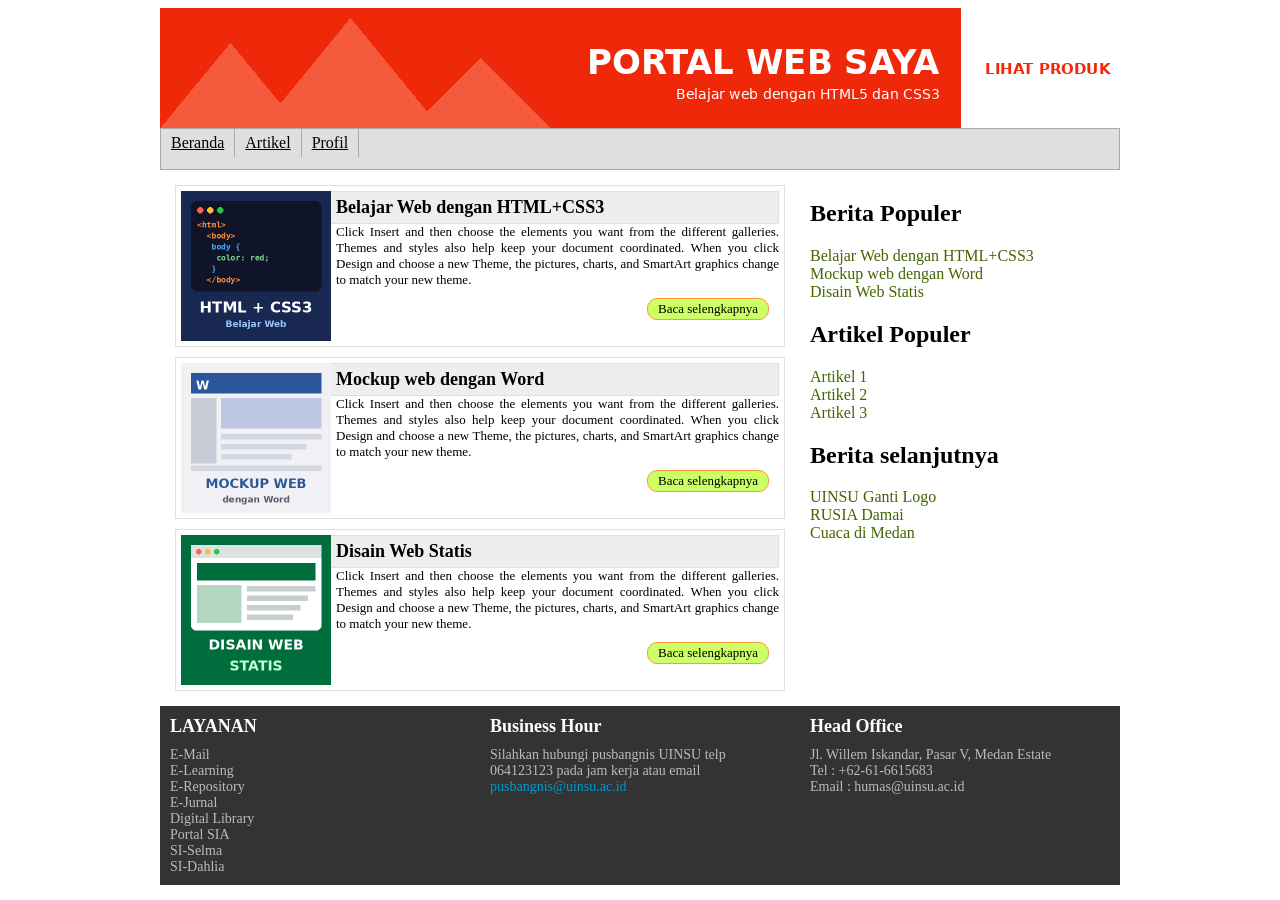
<file: index.html>
<!DOCTYPE html>
<html lang="id">
<head>
    <meta charset="UTF-8">
    <title>Beranda</title><!--title adalah nama tab -->
    <link rel="stylesheet" href="assets/style.css?v=3" type="text/css">
</head>
<body>
<div id="wrapper">
    <div id="container">
        <header><img src="img/Header.png" alt="Header"></header>
        <nav>
            <ul>
                <li><a href="index.html">Beranda</a></li>
                <li><a href="index.html#daftar-artikel">Artikel</a></li>
                <li><a href="#">Profil</a>
                    <ul class="submenu">
                        <li><a href="contact.html">Hub Kami</a></li>
                        <li><a href="profile.html">Tentang kami</a></li>
                    </ul>
                </li>
            </ul>
        </nav>
        <article id="daftar-artikel">
            <div id="single">
                <div id="t-images" style="background-image:url(img/article1.png)">&nbsp;</div>
                <h2>Belajar Web dengan HTML+CSS3</h2>
                Click Insert and then choose the elements you want from the different galleries.
                Themes and styles also help keep your document coordinated. When you click Design
                and choose a new Theme, the pictures, charts, and SmartArt graphics change to match your new theme.
                <div id="more"><a href="article1.html">Baca selengkapnya</a></div>
            </div>

            <div id="single">
                <div id="t-images" style="background-image:url(img/article2.png)">&nbsp;</div>
                <h2>Mockup web dengan Word</h2>
                Click Insert and then choose the elements you want from the different galleries.
                Themes and styles also help keep your document coordinated. When you click Design
                and choose a new Theme, the pictures, charts, and SmartArt graphics change to match your new theme.
                <div id="more"><a href="article2.html">Baca selengkapnya</a></div>
            </div>

            <div id="single">
                <div id="t-images" style="background-image:url(img/article3.png)">&nbsp;</div>
                <h2>Disain Web Statis</h2>
                Click Insert and then choose the elements you want from the different galleries.
                Themes and styles also help keep your document coordinated. When you click Design
                and choose a new Theme, the pictures, charts, and SmartArt graphics change to match your new theme.
                <div id="more"><a href="article3.html">Baca selengkapnya</a></div>
            </div>
        </article>
        <aside>
            <li class="widget">
                <h2>Berita Populer</h2>
                <ul>
                    <li><a href="article1.html">Belajar Web dengan HTML+CSS3</a></li>
                    <li><a href="article2.html">Mockup web dengan Word</a></li>
                    <li><a href="article3.html">Disain Web Statis</a></li>
                </ul>
            </li>
            <li class="widget">
                <h2>Artikel Populer</h2>
                <ul>
                    <li><a href="article1.html">Artikel 1</a></li>
                    <li><a href="article2.html">Artikel 2</a></li>
                    <li><a href="article3.html">Artikel 3</a></li>
                </ul>
            </li>
            <li class="widget">
                <h2>Berita selanjutnya</h2>
                <ul>
                    <li><a href="#">UINSU Ganti Logo</a></li>
                    <li><a href="#">RUSIA Damai</a></li>
                    <li><a href="#">Cuaca di Medan</a></li>
                </ul>
            </li>
        </aside>
        <footer>
            <div id="column">
                <h2>LAYANAN</h2>
                E-Mail<br>E-Learning<br>E-Repository<br>E-Jurnal<br>Digital Library<br>Portal SIA<br>SI-Selma<br>SI-Dahlia
            </div>
            <div id="column">
                <h2>Business Hour</h2>
                Silahkan hubungi pusbangnis UINSU telp 064123123 pada jam kerja atau email
                <a href="#">pusbangnis@uinsu.ac.id</a>
            </div>
            <div id="column">
                <h2>Head Office</h2>
                Jl. Willem Iskandar, Pasar V, Medan Estate<br>
                Tel : +62-61-6615683<br>
                Email : humas@uinsu.ac.id
            </div>
        </footer>
    </div>
</div>
</body>
</html>
</file>
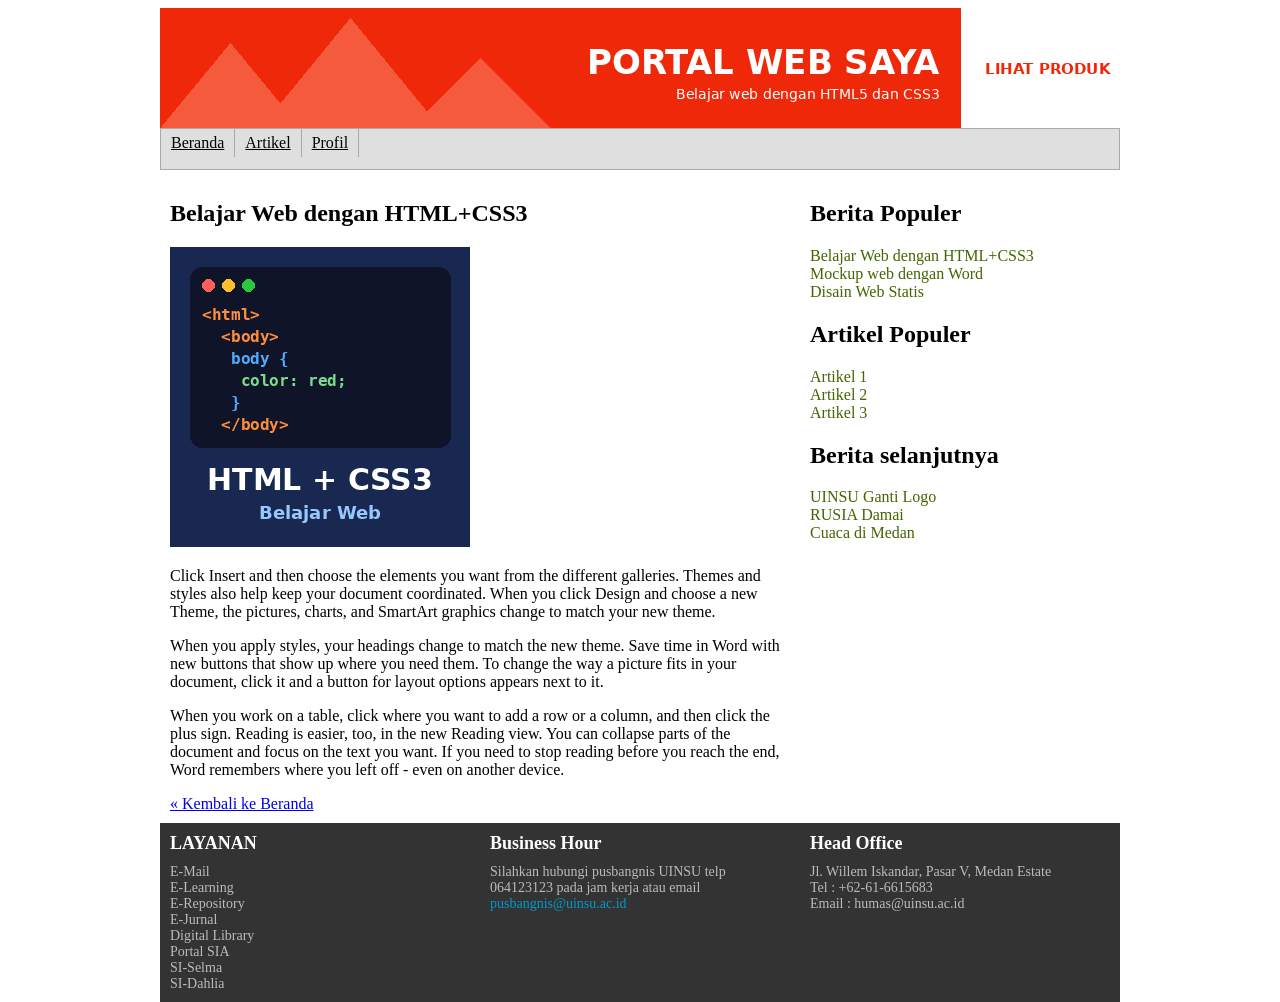
<file: article1.html>
<!DOCTYPE html>
<html lang="id">
<head>
<meta charset="UTF-8">
<title>Belajar Web dengan HTML+CSS3</title>
<link rel="stylesheet" href="assets/style.css?v=3" type="text/css">
</head>
<body>
<div id="wrapper">
<div id="container">
<header><img src="img/Header.png" alt="Header"></header>
<nav>
    <ul>
        <li><a href="index.html">Beranda</a></li>
        <li><a href="index.html#daftar-artikel">Artikel</a></li>
        <li><a href="#">Profil</a>
            <ul class="submenu">
                <li><a href="contact.html">Hub Kami</a></li>
                <li><a href="profile.html">Tentang kami</a></li>
            </ul>
        </li>
    </ul>
</nav>
<article>
    <div id="full">
        <h2>Belajar Web dengan HTML+CSS3</h2>
        <img src="img/article1.png" alt="Belajar Web dengan HTML+CSS3">
        <p>Click Insert and then choose the elements you want from the different galleries. Themes and styles also help keep your document coordinated. When you click Design and choose a new Theme, the pictures, charts, and SmartArt graphics change to match your new theme.</p>
        <p>When you apply styles, your headings change to match the new theme. Save time in Word with new buttons that show up where you need them. To change the way a picture fits in your document, click it and a button for layout options appears next to it.</p>
        <p>When you work on a table, click where you want to add a row or a column, and then click the plus sign. Reading is easier, too, in the new Reading view. You can collapse parts of the document and focus on the text you want. If you need to stop reading before you reach the end, Word remembers where you left off - even on another device.</p>
        <div id="back"><a href="index.html">&laquo; Kembali ke Beranda</a></div>
    </div>
</article>
<aside>
    <li class="widget">
        <h2>Berita Populer</h2>
        <ul>
            <li><a href="article1.html">Belajar Web dengan HTML+CSS3</a></li>
            <li><a href="article2.html">Mockup web dengan Word</a></li>
            <li><a href="article3.html">Disain Web Statis</a></li>
        </ul>
    </li>
    <li class="widget">
        <h2>Artikel Populer</h2>
        <ul>
            <li><a href="article1.html">Artikel 1</a></li>
            <li><a href="article2.html">Artikel 2</a></li>
            <li><a href="article3.html">Artikel 3</a></li>
        </ul>
    </li>
    <li class="widget">
        <h2>Berita selanjutnya</h2>
        <ul>
            <li><a href="#">UINSU Ganti Logo</a></li>
            <li><a href="#">RUSIA Damai</a></li>
            <li><a href="#">Cuaca di Medan</a></li>
        </ul>
    </li>
</aside>
<footer>
    <div id="column">
        <h2>LAYANAN</h2>
        E-Mail<br>E-Learning<br>E-Repository<br>E-Jurnal<br>Digital Library<br>Portal SIA<br>SI-Selma<br>SI-Dahlia
    </div>
    <div id="column">
        <h2>Business Hour</h2>
        Silahkan hubungi pusbangnis UINSU telp 064123123 pada jam kerja atau email
        <a href="#">pusbangnis@uinsu.ac.id</a>
    </div>
    <div id="column">
        <h2>Head Office</h2>
        Jl. Willem Iskandar, Pasar V, Medan Estate<br>
        Tel : +62-61-6615683<br>
        Email : humas@uinsu.ac.id
    </div>
</footer>
</div>
</div>
</body>
</html>
</file>
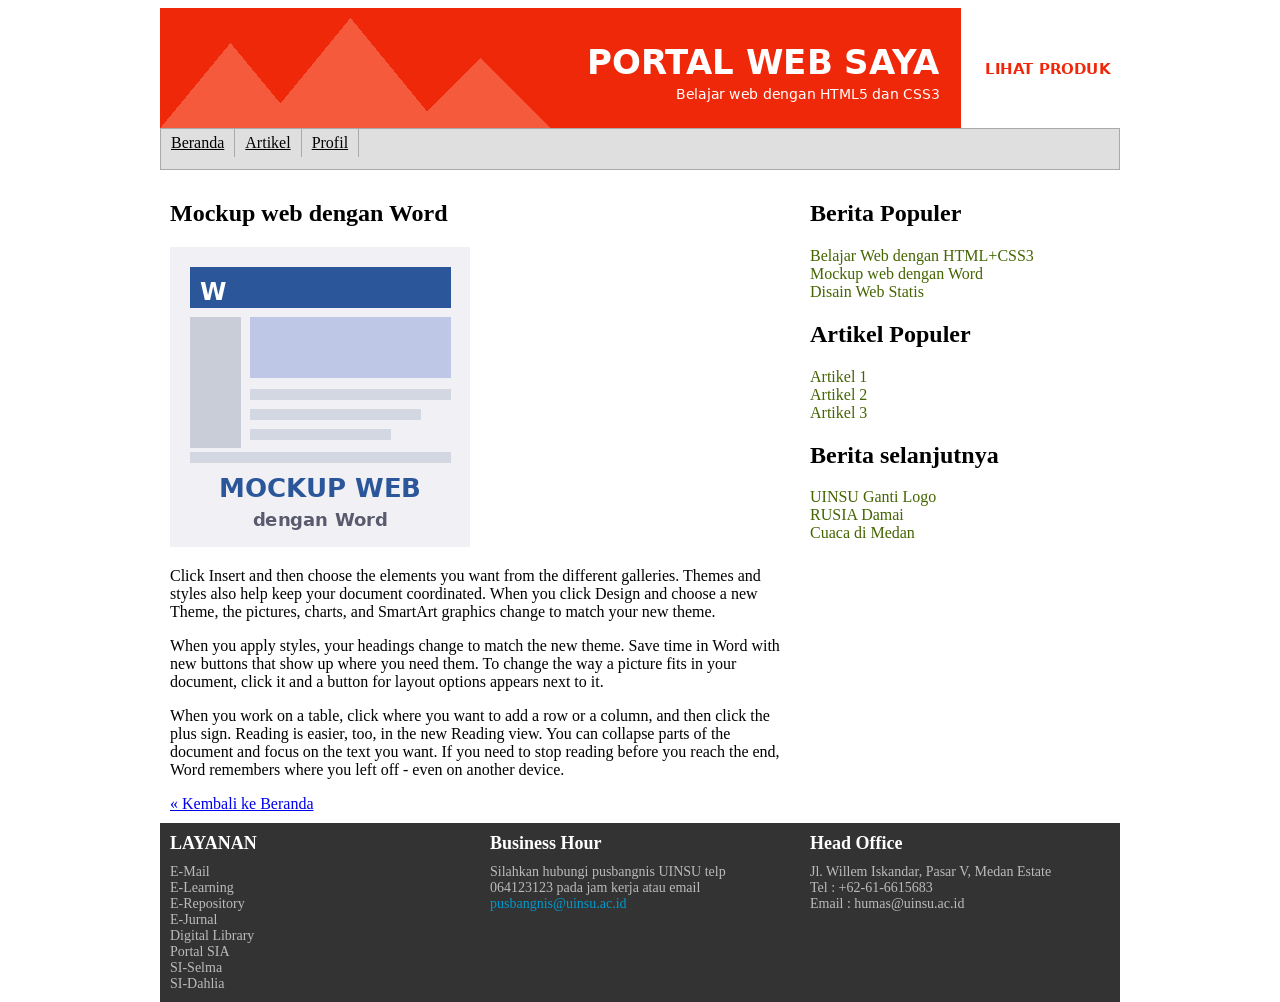
<file: article2.html>
<!DOCTYPE html>
<html lang="id">
<head>
<meta charset="UTF-8">
<title>Mockup web dengan Word</title>
<link rel="stylesheet" href="assets/style.css?v=3" type="text/css">
</head>
<body>
<div id="wrapper">
<div id="container">
<header><img src="img/Header.png" alt="Header"></header>
<nav>
    <ul>
        <li><a href="index.html">Beranda</a></li>
        <li><a href="index.html#daftar-artikel">Artikel</a></li>
        <li><a href="#">Profil</a>
            <ul class="submenu">
                <li><a href="contact.html">Hub Kami</a></li>
                <li><a href="profile.html">Tentang kami</a></li>
            </ul>
        </li>
    </ul>
</nav>
<article>
    <div id="full">
        <h2>Mockup web dengan Word</h2>
        <img src="img/article2.png" alt="Mockup web dengan Word">
        <p>Click Insert and then choose the elements you want from the different galleries. Themes and styles also help keep your document coordinated. When you click Design and choose a new Theme, the pictures, charts, and SmartArt graphics change to match your new theme.</p>
        <p>When you apply styles, your headings change to match the new theme. Save time in Word with new buttons that show up where you need them. To change the way a picture fits in your document, click it and a button for layout options appears next to it.</p>
        <p>When you work on a table, click where you want to add a row or a column, and then click the plus sign. Reading is easier, too, in the new Reading view. You can collapse parts of the document and focus on the text you want. If you need to stop reading before you reach the end, Word remembers where you left off - even on another device.</p>
        <div id="back"><a href="index.html">&laquo; Kembali ke Beranda</a></div>
    </div>
</article>
<aside>
    <li class="widget">
        <h2>Berita Populer</h2>
        <ul>
            <li><a href="article1.html">Belajar Web dengan HTML+CSS3</a></li>
            <li><a href="article2.html">Mockup web dengan Word</a></li>
            <li><a href="article3.html">Disain Web Statis</a></li>
        </ul>
    </li>
    <li class="widget">
        <h2>Artikel Populer</h2>
        <ul>
            <li><a href="article1.html">Artikel 1</a></li>
            <li><a href="article2.html">Artikel 2</a></li>
            <li><a href="article3.html">Artikel 3</a></li>
        </ul>
    </li>
    <li class="widget">
        <h2>Berita selanjutnya</h2>
        <ul>
            <li><a href="#">UINSU Ganti Logo</a></li>
            <li><a href="#">RUSIA Damai</a></li>
            <li><a href="#">Cuaca di Medan</a></li>
        </ul>
    </li>
</aside>
<footer>
    <div id="column">
        <h2>LAYANAN</h2>
        E-Mail<br>E-Learning<br>E-Repository<br>E-Jurnal<br>Digital Library<br>Portal SIA<br>SI-Selma<br>SI-Dahlia
    </div>
    <div id="column">
        <h2>Business Hour</h2>
        Silahkan hubungi pusbangnis UINSU telp 064123123 pada jam kerja atau email
        <a href="#">pusbangnis@uinsu.ac.id</a>
    </div>
    <div id="column">
        <h2>Head Office</h2>
        Jl. Willem Iskandar, Pasar V, Medan Estate<br>
        Tel : +62-61-6615683<br>
        Email : humas@uinsu.ac.id
    </div>
</footer>
</div>
</div>
</body>
</html>
</file>
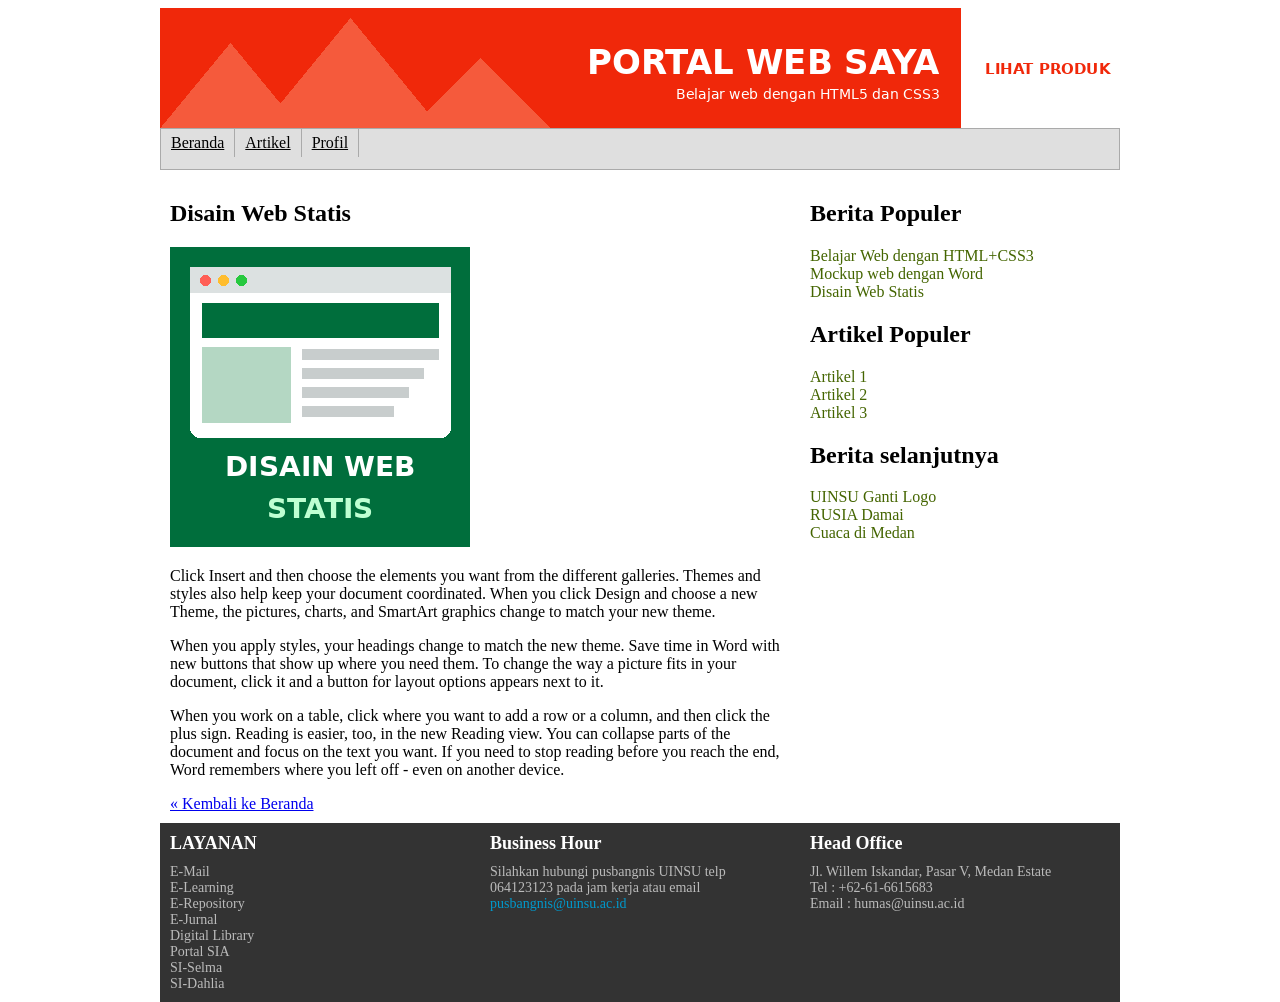
<file: article3.html>
<!DOCTYPE html>
<html lang="id">
<head>
<meta charset="UTF-8">
<title>Disain Web Statis</title>
<link rel="stylesheet" href="assets/style.css?v=3" type="text/css">
</head>
<body>
<div id="wrapper">
<div id="container">
<header><img src="img/Header.png" alt="Header"></header>
<nav>
    <ul>
        <li><a href="index.html">Beranda</a></li>
        <li><a href="index.html#daftar-artikel">Artikel</a></li>
        <li><a href="#">Profil</a>
            <ul class="submenu">
                <li><a href="contact.html">Hub Kami</a></li>
                <li><a href="profile.html">Tentang kami</a></li>
            </ul>
        </li>
    </ul>
</nav>
<article>
    <div id="full">
        <h2>Disain Web Statis</h2>
        <img src="img/article3.png" alt="Disain Web Statis">
        <p>Click Insert and then choose the elements you want from the different galleries. Themes and styles also help keep your document coordinated. When you click Design and choose a new Theme, the pictures, charts, and SmartArt graphics change to match your new theme.</p>
        <p>When you apply styles, your headings change to match the new theme. Save time in Word with new buttons that show up where you need them. To change the way a picture fits in your document, click it and a button for layout options appears next to it.</p>
        <p>When you work on a table, click where you want to add a row or a column, and then click the plus sign. Reading is easier, too, in the new Reading view. You can collapse parts of the document and focus on the text you want. If you need to stop reading before you reach the end, Word remembers where you left off - even on another device.</p>
        <div id="back"><a href="index.html">&laquo; Kembali ke Beranda</a></div>
    </div>
</article>
<aside>
    <li class="widget">
        <h2>Berita Populer</h2>
        <ul>
            <li><a href="article1.html">Belajar Web dengan HTML+CSS3</a></li>
            <li><a href="article2.html">Mockup web dengan Word</a></li>
            <li><a href="article3.html">Disain Web Statis</a></li>
        </ul>
    </li>
    <li class="widget">
        <h2>Artikel Populer</h2>
        <ul>
            <li><a href="article1.html">Artikel 1</a></li>
            <li><a href="article2.html">Artikel 2</a></li>
            <li><a href="article3.html">Artikel 3</a></li>
        </ul>
    </li>
    <li class="widget">
        <h2>Berita selanjutnya</h2>
        <ul>
            <li><a href="#">UINSU Ganti Logo</a></li>
            <li><a href="#">RUSIA Damai</a></li>
            <li><a href="#">Cuaca di Medan</a></li>
        </ul>
    </li>
</aside>
<footer>
    <div id="column">
        <h2>LAYANAN</h2>
        E-Mail<br>E-Learning<br>E-Repository<br>E-Jurnal<br>Digital Library<br>Portal SIA<br>SI-Selma<br>SI-Dahlia
    </div>
    <div id="column">
        <h2>Business Hour</h2>
        Silahkan hubungi pusbangnis UINSU telp 064123123 pada jam kerja atau email
        <a href="#">pusbangnis@uinsu.ac.id</a>
    </div>
    <div id="column">
        <h2>Head Office</h2>
        Jl. Willem Iskandar, Pasar V, Medan Estate<br>
        Tel : +62-61-6615683<br>
        Email : humas@uinsu.ac.id
    </div>
</footer>
</div>
</div>
</body>
</html>
</file>
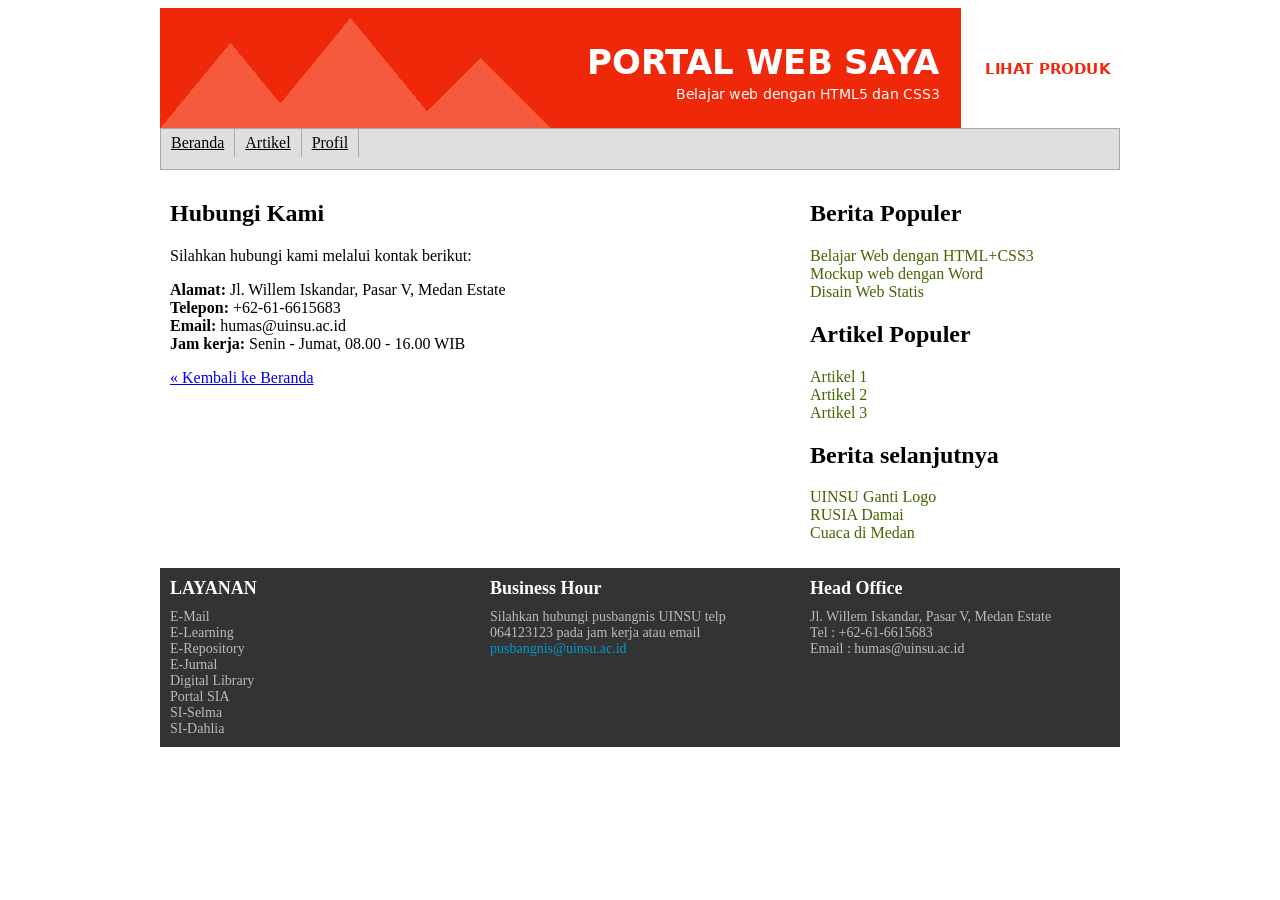
<file: contact.html>
<!DOCTYPE html>
<html lang="id">
<head>
<meta charset="UTF-8">
<title>Hubungi Kami</title>
<link rel="stylesheet" href="assets/style.css?v=3" type="text/css">
</head>
<body>
<div id="wrapper">
<div id="container">
<header><img src="img/Header.png" alt="Header"></header>
<nav>
    <ul>
        <li><a href="index.html">Beranda</a></li>
        <li><a href="index.html#daftar-artikel">Artikel</a></li>
        <li><a href="#">Profil</a>
            <ul class="submenu">
                <li><a href="contact.html">Hub Kami</a></li>
                <li><a href="profile.html">Tentang kami</a></li>
            </ul>
        </li>
    </ul>
</nav>
<article>
    <div id="full">
        <h2>Hubungi Kami</h2>
        <p>Silahkan hubungi kami melalui kontak berikut:</p>
        <p><b>Alamat:</b> Jl. Willem Iskandar, Pasar V, Medan Estate<br>
        <b>Telepon:</b> +62-61-6615683<br>
        <b>Email:</b> humas@uinsu.ac.id<br>
        <b>Jam kerja:</b> Senin - Jumat, 08.00 - 16.00 WIB</p>
        <div id="back"><a href="index.html">&laquo; Kembali ke Beranda</a></div>
    </div>
</article>
<aside>
    <li class="widget">
        <h2>Berita Populer</h2>
        <ul>
            <li><a href="article1.html">Belajar Web dengan HTML+CSS3</a></li>
            <li><a href="article2.html">Mockup web dengan Word</a></li>
            <li><a href="article3.html">Disain Web Statis</a></li>
        </ul>
    </li>
    <li class="widget">
        <h2>Artikel Populer</h2>
        <ul>
            <li><a href="article1.html">Artikel 1</a></li>
            <li><a href="article2.html">Artikel 2</a></li>
            <li><a href="article3.html">Artikel 3</a></li>
        </ul>
    </li>
    <li class="widget">
        <h2>Berita selanjutnya</h2>
        <ul>
            <li><a href="#">UINSU Ganti Logo</a></li>
            <li><a href="#">RUSIA Damai</a></li>
            <li><a href="#">Cuaca di Medan</a></li>
        </ul>
    </li>
</aside>
<footer>
    <div id="column">
        <h2>LAYANAN</h2>
        E-Mail<br>E-Learning<br>E-Repository<br>E-Jurnal<br>Digital Library<br>Portal SIA<br>SI-Selma<br>SI-Dahlia
    </div>
    <div id="column">
        <h2>Business Hour</h2>
        Silahkan hubungi pusbangnis UINSU telp 064123123 pada jam kerja atau email
        <a href="#">pusbangnis@uinsu.ac.id</a>
    </div>
    <div id="column">
        <h2>Head Office</h2>
        Jl. Willem Iskandar, Pasar V, Medan Estate<br>
        Tel : +62-61-6615683<br>
        Email : humas@uinsu.ac.id
    </div>
</footer>
</div>
</div>
</body>
</html>
</file>
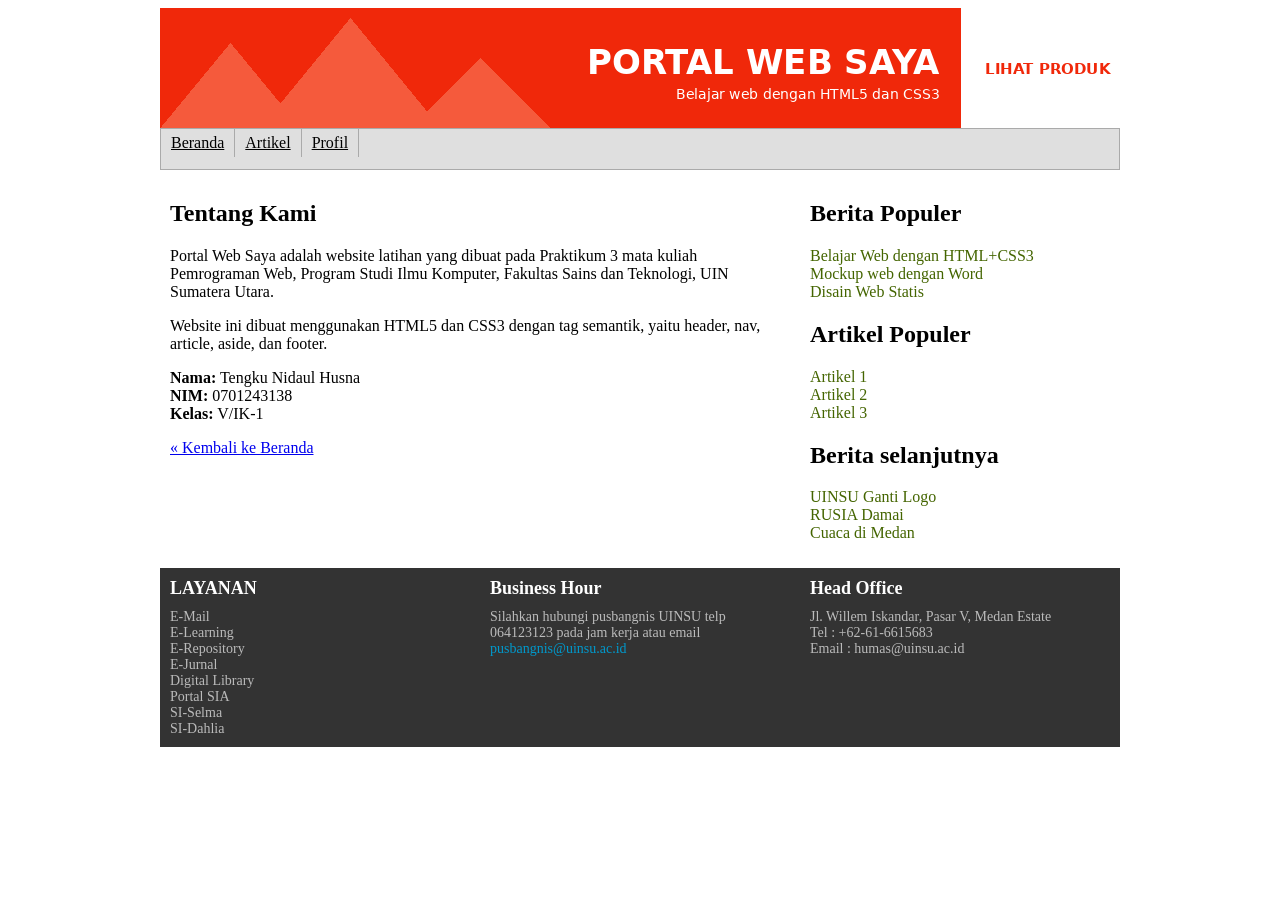
<file: profile.html>
<!DOCTYPE html>
<html lang="id">
<head>
<meta charset="UTF-8">
<title>Tentang Kami</title>
<link rel="stylesheet" href="assets/style.css?v=3" type="text/css">
</head>
<body>
<div id="wrapper">
<div id="container">
<header><img src="img/Header.png" alt="Header"></header>
<nav>
    <ul>
        <li><a href="index.html">Beranda</a></li>
        <li><a href="index.html#daftar-artikel">Artikel</a></li>
        <li><a href="#">Profil</a>
            <ul class="submenu">
                <li><a href="contact.html">Hub Kami</a></li>
                <li><a href="profile.html">Tentang kami</a></li>
            </ul>
        </li>
    </ul>
</nav>
<article>
    <div id="full">
        <h2>Tentang Kami</h2>
        <p>Portal Web Saya adalah website latihan yang dibuat pada Praktikum 3 mata kuliah Pemrograman Web, Program Studi Ilmu Komputer, Fakultas Sains dan Teknologi, UIN Sumatera Utara.</p>
        <p>Website ini dibuat menggunakan HTML5 dan CSS3 dengan tag semantik, yaitu header, nav, article, aside, dan footer.</p>
        <p><b>Nama:</b> Tengku Nidaul Husna<br>
        <b>NIM:</b> 0701243138<br>
        <b>Kelas:</b> V/IK-1</p>
        <div id="back"><a href="index.html">&laquo; Kembali ke Beranda</a></div>
    </div>
</article>
<aside>
    <li class="widget">
        <h2>Berita Populer</h2>
        <ul>
            <li><a href="article1.html">Belajar Web dengan HTML+CSS3</a></li>
            <li><a href="article2.html">Mockup web dengan Word</a></li>
            <li><a href="article3.html">Disain Web Statis</a></li>
        </ul>
    </li>
    <li class="widget">
        <h2>Artikel Populer</h2>
        <ul>
            <li><a href="article1.html">Artikel 1</a></li>
            <li><a href="article2.html">Artikel 2</a></li>
            <li><a href="article3.html">Artikel 3</a></li>
        </ul>
    </li>
    <li class="widget">
        <h2>Berita selanjutnya</h2>
        <ul>
            <li><a href="#">UINSU Ganti Logo</a></li>
            <li><a href="#">RUSIA Damai</a></li>
            <li><a href="#">Cuaca di Medan</a></li>
        </ul>
    </li>
</aside>
<footer>
    <div id="column">
        <h2>LAYANAN</h2>
        E-Mail<br>E-Learning<br>E-Repository<br>E-Jurnal<br>Digital Library<br>Portal SIA<br>SI-Selma<br>SI-Dahlia
    </div>
    <div id="column">
        <h2>Business Hour</h2>
        Silahkan hubungi pusbangnis UINSU telp 064123123 pada jam kerja atau email
        <a href="#">pusbangnis@uinsu.ac.id</a>
    </div>
    <div id="column">
        <h2>Head Office</h2>
        Jl. Willem Iskandar, Pasar V, Medan Estate<br>
        Tel : +62-61-6615683<br>
        Email : humas@uinsu.ac.id
    </div>
</footer>
</div>
</div>
</body>
</html>
</file>
<file: assets/style.css>
#wrapper{
	width:960px;
	margin:auto;
}

header{
	height:120px;
	width:960px;
	float:left;
	/* background:url('../img/gambar.png');
	background-size:960px 120px;*/
}

nav{
	height:40px;
	width:958px;
	float:left;
	background:#DFDFDF;
	border: #AAAAAA 1px solid;
	overflow: auto;
}
nav ul{
	list-style:none;
	float:left;
	overflow:auto;
	margin:0px;
	padding:0px;
}

nav ul li{
	display:block;
	float:left;
	padding:5px 10px 5px 10px;
	margin:0px;
	border-right: #AAAAAA 1px solid;
}
nav ul li .submenu{
	display:none;
}
nav ul li:hover .submenu{
	display:block;
	margin:0px;
	width:100px;
	position:absolute;
	margin-top:5px;
	border:#AAAAAA 1px solid;
	background:#DFDFDF;
	margin-left:-11px;
}
nav ul li:hover .submenu li{
	display:block;
	width:89px;
	padding:5px;
	float:left;
	border:none;
}
nav ul li:hover{
	background:#EDEDED;
}
nav ul li a{
	color:#000000;
	text-decoration:none;
}
nav ul li a{
	text-decoration:underline;
}

#wrapper article{
	width:620px;
	float:left;
	padding:10px;
}

#wrapper article #single{
	margin:5px;
	border:#DFDFDF 1px solid;
	padding:5px;
	font-size: 13px;
	float:left;
	overflow:auto;
	text-align:justify;
}
#wrapper article #single #t-images{
	width:150px;
	height:150px;
	float:left;
	overflow:auto;
	margin-right:5px;
	background-size:cover;
	background-position:center;
}
#wrapper article #single h2{
	margin:0px;
	font-family: Tahoma;
	font-size:18px;
	padding:5px;
	border:#DFDFDF 1px solid;
	background:#EEEEEE;
}
#wrapper article #single #more a{
	float:right;
	overflow:auto;
	border: #FF9933 1px solid;
	background:#CF6;
	padding:2px 10px 2px 10px;
	margin-bottom:10px;
	margin-right:10px;
	margin-top:10px;
	text-align:center;
	text-decoration:none;
	color:#000000;
	-moz-border-radius:10px;
	-webkit-border-radius:10px;
}
#wrapper article #single #more a:hover{
	background:#BD6;
	color:#093;
	border:#CC6600 1px solid;
}
#wrapper aside{
	width:300px;
	float:left;
	padding:10px;
}
#wrapper aside .widget{
	list-style:none;
}
#wrapper aside .widget ul{
	list-style:none;
	margin-left:-40px;
}
#wrapper aside .widget li a{
	text-decoration:none;
	color:#446500;
}
#wrapper aside .widget li a:hover{
	text-decoration:underline;
}
footer{
	width:960px;
	float:left;
	background:#333333;
	color:#BBBBBB;
}
footer #column{
	width:300px;
	float:left;
	padding:10px;
	font-size:14px;
}
footer #column h2{
	margin:0px;
	margin-bottom:10px;
	font-family:Tahoma;
	font-size:18px;
	color:#FFFFFF;
	font-weight:bold;
}
footer #column a{
	color:#0099CC;
	text-decoration:none;
}
</file>
